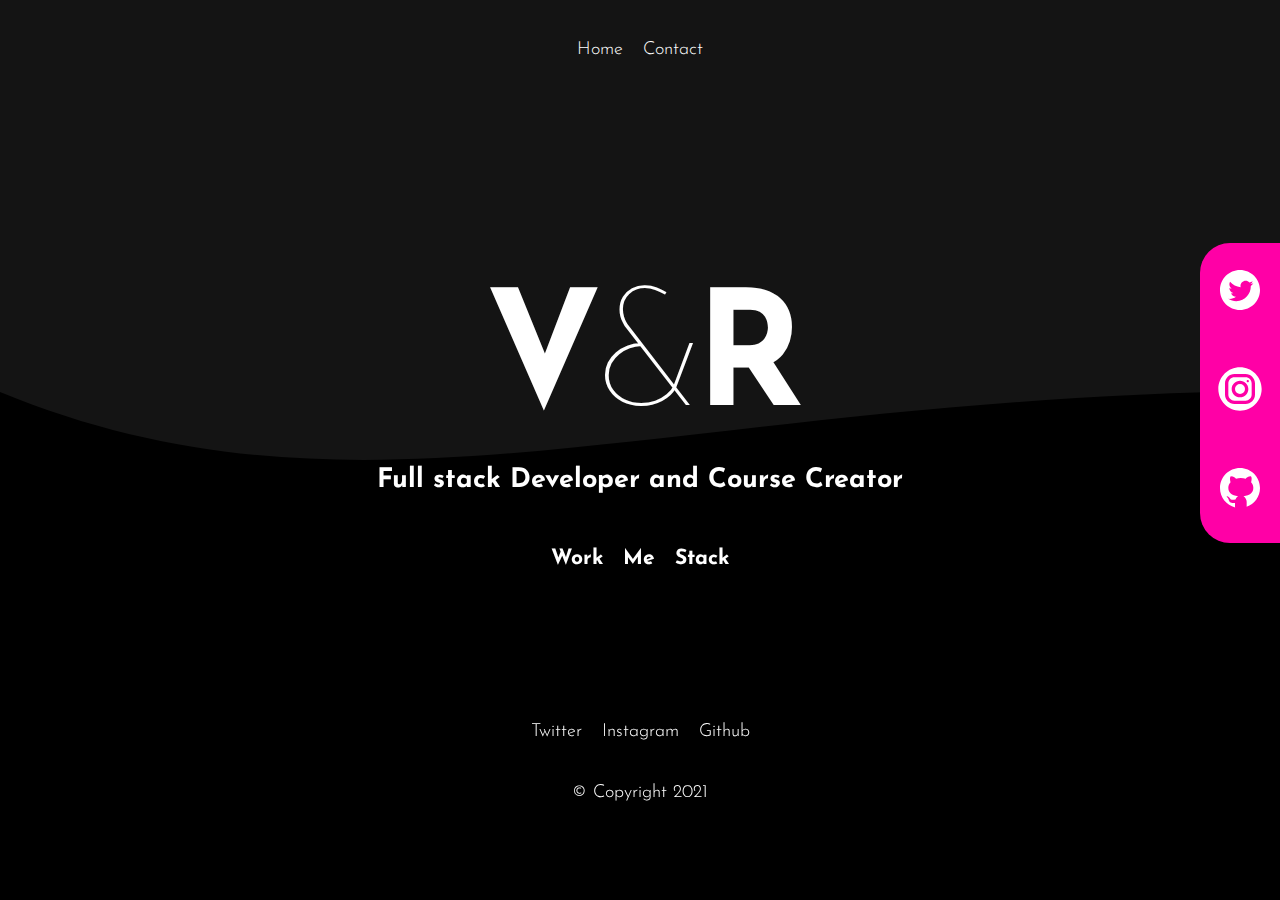
<file: index.html>
<!DOCTYPE html>
<html lang="en">
  <head>
    <meta charset="UTF-8" />
    <meta http-equiv="X-UA-Compatible" content="IE=edge" />
    <meta name="viewport" content="width=device-width, initial-scale=1.0" />
    <link rel="stylesheet" href="styles.css" />
    <title>Moving portfolio</title>
  </head>
  <body>
    <svg version="1.1" class="wave" xlmns="http://www.w3.org/200/svg">
      <path
        d="
      M0 67
      C 273, 183
      822,-40
      1920, 106
      V 600
      H 0
      V 67
      Z 
      "
      >
        <animate
          repeatCount="indefinite"
          attributeName="d"
          dur="60s"
          attributeType="XML"
          values=" M0 77 C 473, 283 822,-40 1920, 116 V 600
          H 0 V 300 Z; M0 77 C 473, -40 1222, 283 1920, 136 V 600 H 0 V 300 Z;
          M0 77 C 973, 260 1722, -53 1920, 120 V 600 H 0 V 300 Z; M0 77 C 473,
          283 822, -40 1920, 116 V 600 H 0 V 300 Z"
        ></animate>
      </path>
    </svg>

    <header>
      <ul>
        <li>
          <a href="./index.html">Home</a>
        </li>
        <li>
          <a href="./pages/contact.html">Contact</a>
        </li>
      </ul>
    </header>
    <section class="hero-section">
      <div>
        <h1>V<span class="light-text">&</span>R</h1>
      </div>
      <div class="socials">
        <div class="social">
          <a href="https://twitter.com/veronicarhody">
            <svg
              xmlns="http://www.w3.org/2000/svg"
              x="0px"
              y="0px"
              width="50"
              height="50"
              viewBox="0 0 30 30"
            >
              <path
                d="M15,3C8.373,3,3,8.373,3,15c0,6.627,5.373,12,12,12s12-5.373,12-12C27,8.373,21.627,3,15,3z M21.464,12.535 c0.006,0.133,0.009,0.265,0.009,0.397c0,4.068-3.095,8.756-8.756,8.756c-1.739,0-3.356-0.509-4.717-1.383 c0.241,0.029,0.486,0.042,0.735,0.042c1.443,0,2.769-0.491,3.821-1.318c-1.347-0.025-2.484-0.915-2.875-2.137 c0.188,0.036,0.381,0.055,0.579,0.055c0.281,0,0.554-0.038,0.811-0.108c-1.408-0.282-2.469-1.526-2.469-3.017 c0-0.013,0-0.026,0-0.039c0.415,0.231,0.889,0.369,1.394,0.385c-0.825-0.551-1.369-1.494-1.369-2.561 c0-0.565,0.151-1.094,0.416-1.547c1.518,1.862,3.786,3.088,6.343,3.216c-0.052-0.225-0.079-0.46-0.079-0.701 c0-1.699,1.378-3.078,3.077-3.078c0.885,0,1.685,0.374,2.246,0.972c0.701-0.139,1.36-0.394,1.955-0.747 c-0.23,0.719-0.718,1.321-1.354,1.703c0.622-0.074,1.215-0.239,1.768-0.484C22.588,11.559,22.067,12.1,21.464,12.535z"
              ></path>
            </svg>
          </a>
        </div>
        <div class="social">
          <a href="https://intagram.com/veronica_rhody">
            <svg
              xmlns="http://www.w3.org/2000/svg"
              x="0px"
              y="0px"
              width="50"
              height="50"
              viewBox="0 0 30 30"
            >
              <path
                d="M 15 2 C 7.832 2 2 7.832 2 15 C 2 22.168 7.832 28 15 28 C 22.168 28 28 22.168 28 15 C 28 7.832 22.168 2 15 2 z M 11.666016 6 L 18.332031 6 C 21.457031 6 24 8.5420156 24 11.666016 L 24 18.332031 C 24 21.457031 21.457984 24 18.333984 24 L 11.667969 24 C 8.5429688 24 6 21.457984 6 18.333984 L 6 11.667969 C 6 8.5429688 8.5420156 6 11.666016 6 z M 11.666016 8 C 9.6450156 8 8 9.6459688 8 11.667969 L 8 18.333984 C 8 20.354984 9.6459688 22 11.667969 22 L 18.333984 22 C 20.354984 22 22 20.354031 22 18.332031 L 22 11.666016 C 22 9.6450156 20.354031 8 18.332031 8 L 11.666016 8 z M 19.667969 9.6660156 C 20.035969 9.6660156 20.333984 9.9640312 20.333984 10.332031 C 20.333984 10.700031 20.035969 11 19.667969 11 C 19.299969 11 19 10.700031 19 10.332031 C 19 9.9640312 19.299969 9.6660156 19.667969 9.6660156 z M 15 10 C 17.757 10 20 12.243 20 15 C 20 17.757 17.757 20 15 20 C 12.243 20 10 17.757 10 15 C 10 12.243 12.243 10 15 10 z M 15 12 A 3 3 0 0 0 15 18 A 3 3 0 0 0 15 12 z"
              ></path>
            </svg>
          </a>
        </div>
        <div class="social">
          <a href="https://github.com/veronicarhody219">
            <svg
              xmlns="http://www.w3.org/2000/svg"
              x="0px"
              y="0px"
              width="50"
              height="50"
              viewBox="0 0 30 30"
            >
              <path
                d="M15,3C8.373,3,3,8.373,3,15c0,5.623,3.872,10.328,9.092,11.63C12.036,26.468,12,26.28,12,26.047v-2.051 c-0.487,0-1.303,0-1.508,0c-0.821,0-1.551-0.353-1.905-1.009c-0.393-0.729-0.461-1.844-1.435-2.526 c-0.289-0.227-0.069-0.486,0.264-0.451c0.615,0.174,1.125,0.596,1.605,1.222c0.478,0.627,0.703,0.769,1.596,0.769 c0.433,0,1.081-0.025,1.691-0.121c0.328-0.833,0.895-1.6,1.588-1.962c-3.996-0.411-5.903-2.399-5.903-5.098 c0-1.162,0.495-2.286,1.336-3.233C9.053,10.647,8.706,8.73,9.435,8c1.798,0,2.885,1.166,3.146,1.481C13.477,9.174,14.461,9,15.495,9 c1.036,0,2.024,0.174,2.922,0.483C18.675,9.17,19.763,8,21.565,8c0.732,0.731,0.381,2.656,0.102,3.594 c0.836,0.945,1.328,2.066,1.328,3.226c0,2.697-1.904,4.684-5.894,5.097C18.199,20.49,19,22.1,19,23.313v2.734 c0,0.104-0.023,0.179-0.035,0.268C23.641,24.676,27,20.236,27,15C27,8.373,21.627,3,15,3z"
              ></path>
            </svg>
          </a>
        </div>
      </div>
    </section>
    <footer class="subpage">
      <h2>Full stack Developer and Course Creator</h2>
      <div class="options">
        <a href="./pages/work.html"> <h3>Work</h3> </a>
        <a href="./pages/me.html"> <h3>Me</h3> </a>
        <a href="./pages/stack.html"> <h3>Stack</h3> </a>
      </div>

      <ul>
        <a href="https://twitter.com/veronicarhody">
          <li>Twitter</li>
        </a>
        <a href="https://instagram.com/veronica_rhody">
          <li>Instagram</li>
        </a>
        <a href="https://github.com/veronicarhody219">
          <li>Github</li>
        </a>
      </ul>
      <p>&copy; Copyright 2021</p>
    </footer>
  </body>
</html>
</file>
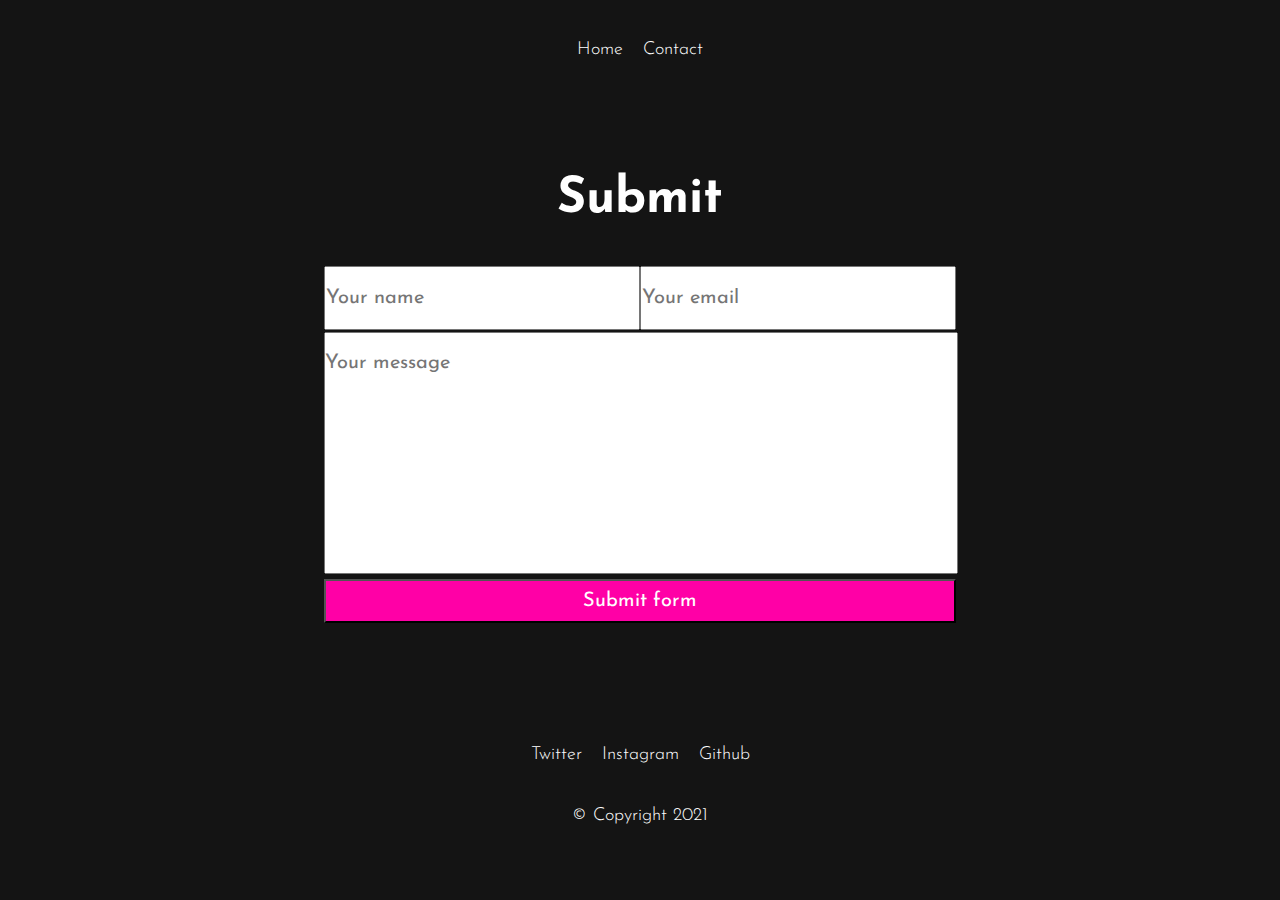
<file: pages/contact.html>
<!DOCTYPE html>
<html lang="en">
  <head>
    <meta charset="UTF-8" />
    <meta http-equiv="X-UA-Compatible" content="IE=edge" />
    <meta name="viewport" content="width=device-width, initial-scale=1.0" />
    <title>Contact</title>
    <link rel="stylesheet" href="../styles.css" />
  </head>
  <body>
    <header>
      <ul>
        <li>
          <a href="../index.html">Home</a>
        </li>
        <li>
          <a href="./contact.html">Contact</a>
        </li>
      </ul>
    </header>
    <section>
      <h2 class="subtitle">Submit</h2>
      <div class="form-submit">

        <form action="https://formsubmit.co/el/dusiwi" method="POST">
          <input type="hidden" name="_captcha" value="false" />
          <input
            type="hidden"
            name="_next"
            value="https://veronicarhody219.github.io/portfolio/"
          />
          <div class="form-row">
            <input type="text" name="name" class="form-control" placeholder="Your name" required />
            <input type="email" name="email" class="form-control" placeholder="Your email" required />
          </div>
          <textarea
            name="message"
            placeholder="Your message"
            rows="10"
            required
          ></textarea>
          <button type="submit">Submit form</button>
      </div>
      </form>
    </section>
    <footer class="subpage">
      <ul>
        <a href="https://twitter.com/veronicarhody">
          <li>Twitter</li>
        </a>
        <a href="https://instagram.com/veronica_rhody">
          <li>Instagram</li>
        </a>
        <a href="https://github.com/veronicarhody219">
          <li>Github</li>
        </a>
      </ul>
      <p>&copy; Copyright 2021</p>
    </footer>
  </body>
</html>
</file>
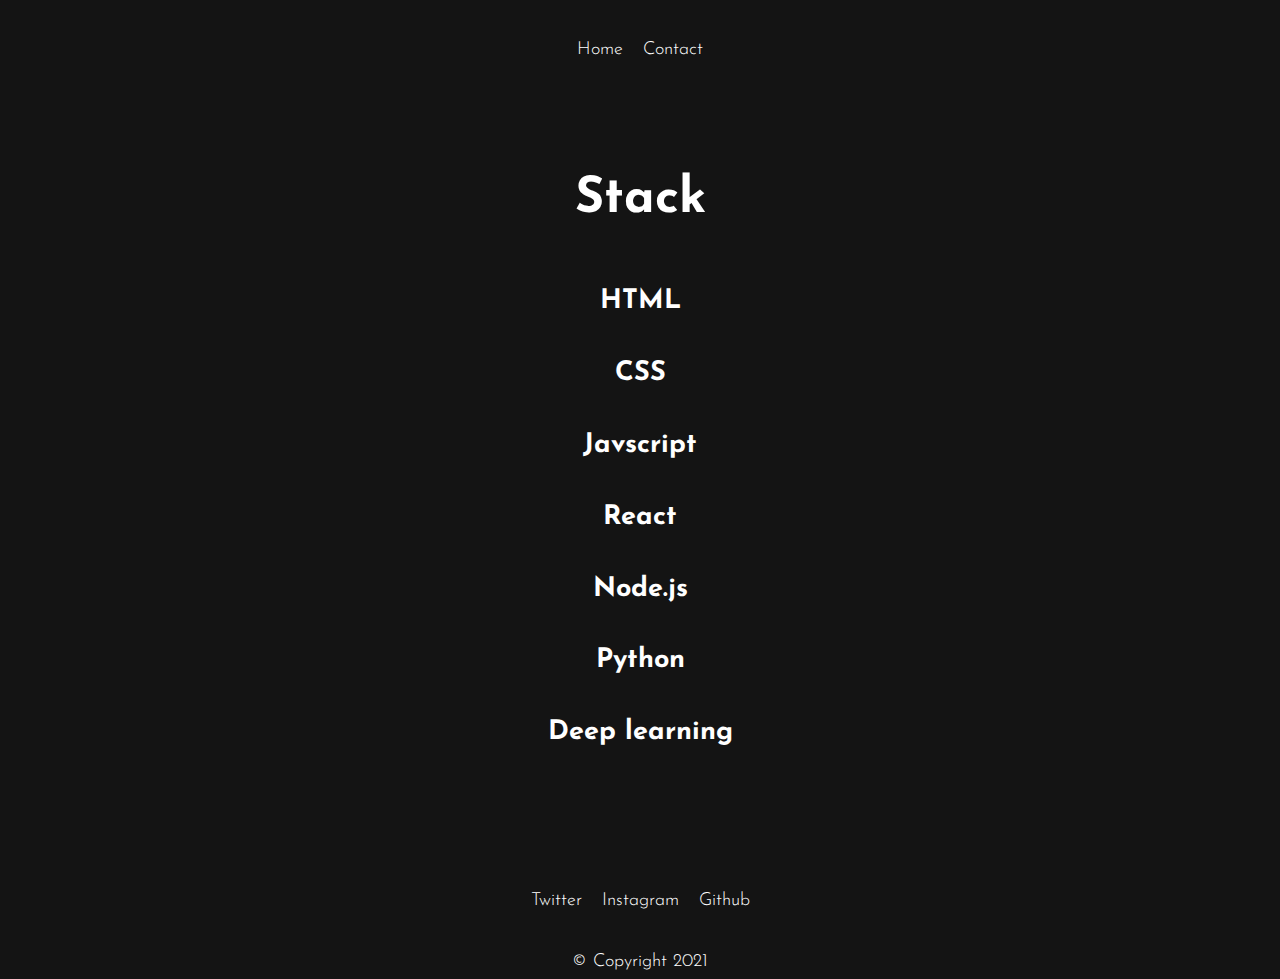
<file: pages/stack.html>
<!DOCTYPE html>
<html lang="en">
  <head>
    <meta charset="UTF-8" />
    <meta http-equiv="X-UA-Compatible" content="IE=edge" />
    <meta name="viewport" content="width=device-width, initial-scale=1.0" />
    <title>Stack</title>
    <link rel="stylesheet" href="../styles.css" />
  </head>
  <body>
    <header>
      <ul>
        <li>
          <a href="../index.html">Home</a>
        </li>
        <li>
          <a href="./contact.html">Contact</a>
        </li>
      </ul>
    </header>
    <section>
      <h2 class="subtitle">Stack</h2>
      <h2>HTML</h2>
      <h2>CSS</h2>
      <h2>Javscript</h2>
      <h2>React</h2>
      <h2>Node.js</h2>
      <h2>Python</h2>
      <h2>Deep learning</h2>
    </section>
    <footer class="subpage">
      <ul>
        <a href="https://twitter.com/veronicarhody">
          <li>Twitter</li>
        </a>
        <a href="https://instagram.com/veronica_rhody">
          <li>Instagram</li>
        </a>
        <a href="https://github.com/veronicarhody219">
          <li>Github</li>
        </a>
      </ul>
      <p>&copy; Copyright 2021</p>
    </footer>
  </body>
</html>
</file>
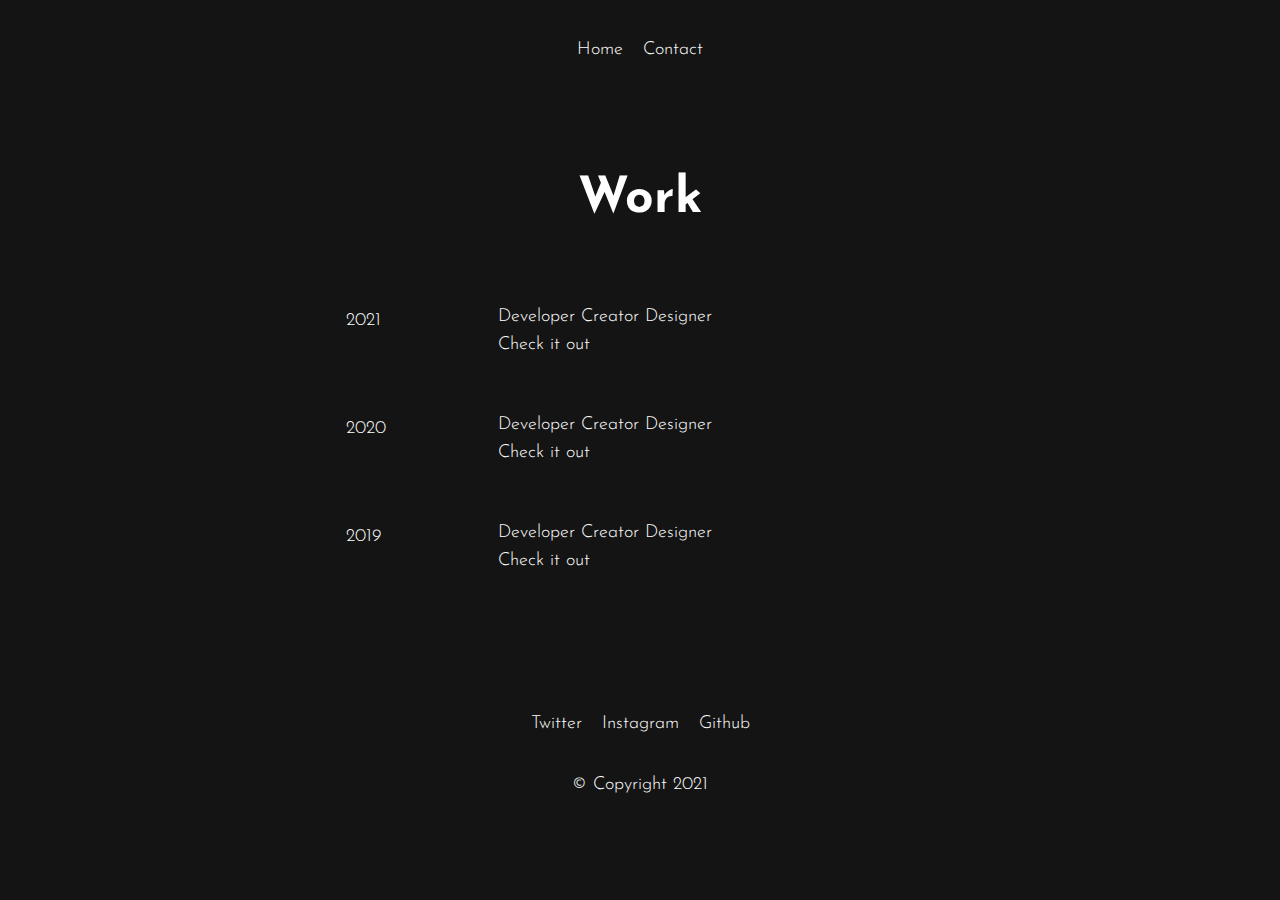
<file: pages/work.html>
<!DOCTYPE html>
<html lang="en">
  <head>
    <meta charset="UTF-8" />
    <meta http-equiv="X-UA-Compatible" content="IE=edge" />
    <meta name="viewport" content="width=device-width, initial-scale=1.0" />
    <title>work</title>
    <link rel="stylesheet" href="../styles.css" />
  </head>
  <body>
    <header>
      <ul>
        <li>
          <a href="../index.html">Home</a>
        </li>
        <li>
          <a href="./contact.html">Contact</a>
        </li>
      </ul>
    </header>
    <section>
      <h2 class="subtitle">Work</h2>
      <table class="work-details">
        <tr>
          <td>2021</td>
          <td>
            <p>Developer Creator Designer</p>
            <a href="">Check it out</a>
          </td>
        </tr>
        <tr>
          <td>2020</td>
          <td>
            <p>Developer Creator Designer</p>
            <a href="">Check it out</a>
          </td>
        </tr>
        <tr>
          <td>2019</td>
          <td>
            <p>Developer Creator Designer</p>
            <a href="">Check it out</a>
          </td>
        </tr>
      </table>
    </section>
    <footer class="subpage">
      <ul>
        <a href="https://twitter.com/veronicarhody">
          <li>Twitter</li>
        </a>
        <a href="https://instagram.com/veronica_rhody">
          <li>Instagram</li>
        </a>
        <a href="https://github.com/veronicarhody219">
          <li>Github</li>
        </a>
      </ul>
      <p>&copy; Copyright 2021</p>
    </footer>
  </body>
</html>
</file>
<file: styles.css>
@import url("https://fonts.googleapis.com/css2?family=Josefin+Sans:ital,wght@0,100;0,300;0,400;0,500;0,700;1,300;1,500&display=swap");
body {
  font-family: "Josefin Sans", sans-serif;
  background-color: rgb(20, 20, 20);
  color: rgb(255, 255, 255);
  font-weight: 300;
  font-size: large;
}
header {
  display: flex;
  justify-content: center;
}
header ul {
  display: flex;
  padding: 10px 10px 50px 10px;
}
li {
  list-style: none;
  margin: 5px 10px;
}
h1 {
  font-size: 160px;
  font-weight: 700;
  margin: 0;
  letter-spacing: -10px;
  padding: 0;
}
h2 h3 {
  margin: 3px;
  font-weight: 300;
  text-align: center;
}
.subtitle {
  font-size: 50px;
}
section {
  display: flex;

  align-items: center;
  flex-direction: column;
}
.hero-section {
  margin-top: 17vh;
  text-align: center;
}
.light-text {
  font-weight: 100;
}
footer {
  bottom: 0;
  left: 0;
  display: flex;
  flex-direction: column;
  align-items: center;
  justify-items: center;
  position: relative;
}
footer ul {
  display: flex;
  padding: 100px;
}
.subpage ul {
  display: flex;
  padding-bottom: 0px;
}

.about {
  width: 50%;
  text-align: center;
  justify-content: center;
  align-items: center;
}
.about img {
  border-radius: 50%;
  width: 200px;
  margin: 10px;
}
p {
  margin: 0;
  padding-top: 20px;
}

.options {
  display: flex;
}

.options a {
  margin: 10px;
}

a {
  color: rgb(255, 255, 255);
  text-decoration: none;
}
.socials {
  width: 80px;
  height: 300px;
  background-color: rgb(255, 0, 166);
  border-radius: 30px 0 0 30px;
  position: fixed;
  right: 0;
  top: 27vh;
}
.social {
  display: flex;
  justify-content: center;
  align-items: center;
  width: 100%;
  height: 33%;
}

.social svg {
  fill: rgb(255, 255, 255);
}
.wave {
  fill: rgb(0, 0, 0);
  width: 100vw;
  height: 65vh;
  position: fixed;
  bottom: 0;
  left: 0;
}
a:hover {
  color: rgb(255, 0, 166);
}
.work-details {
  width: 50%;
}
.work-details td {
  padding: 20px;
}
td p {
  padding-bottom: 10px;
}
text {
  fill: rgb(255, 255, 255);
}
@media only screen and (max-width: 600px) {
  .socials {
    display: none;
  }
  h1 {
    font-size: 120px;
  }
  .work-details {
    width: 80%;
  }
  .work-details td {
    padding: 5px;
  }
}
/* contact page */
.form-submit {
  width: 50%;
}
.form-submit form {
  width: 100%;
}
.form-submit .form-row {
  display: flex;
  justify-content: space-between;
}
.form-row .form-control {
  width: 50%;
  font-size: 20px;

  padding: 5px;
  font-family: "Josefin Sans", sans-serif;
  padding: 20px 0px;
}

.form-submit textarea {
  width: 100%;
  font-size: 20px;
  font-family: "Josefin Sans", sans-serif;
  resize: none;
  padding: 20px 0px;
  margin-top: 2px;
}
.form-control:focus {
  outline: 0;
  background-color: yellow;
}
textarea:focus {
  outline: 0;
  background-color: yellow;
}
form button {
  background-color: rgb(255, 0, 166);
  color: rgb(255, 255, 255);
  font-size: 20px;
  padding: 10px;
  width: 100%;
  font-family: "Josefin Sans", sans-serif;
}
@media only screen and (max-width: 600px) {
  .form-submit {
    width: 80%;
  }
  .form-submit .form-row {
    flex-direction: column;
  }
  .form-row .form-control {
    width: 100%;
    margin-top: 5px;
  }
}
</file>
